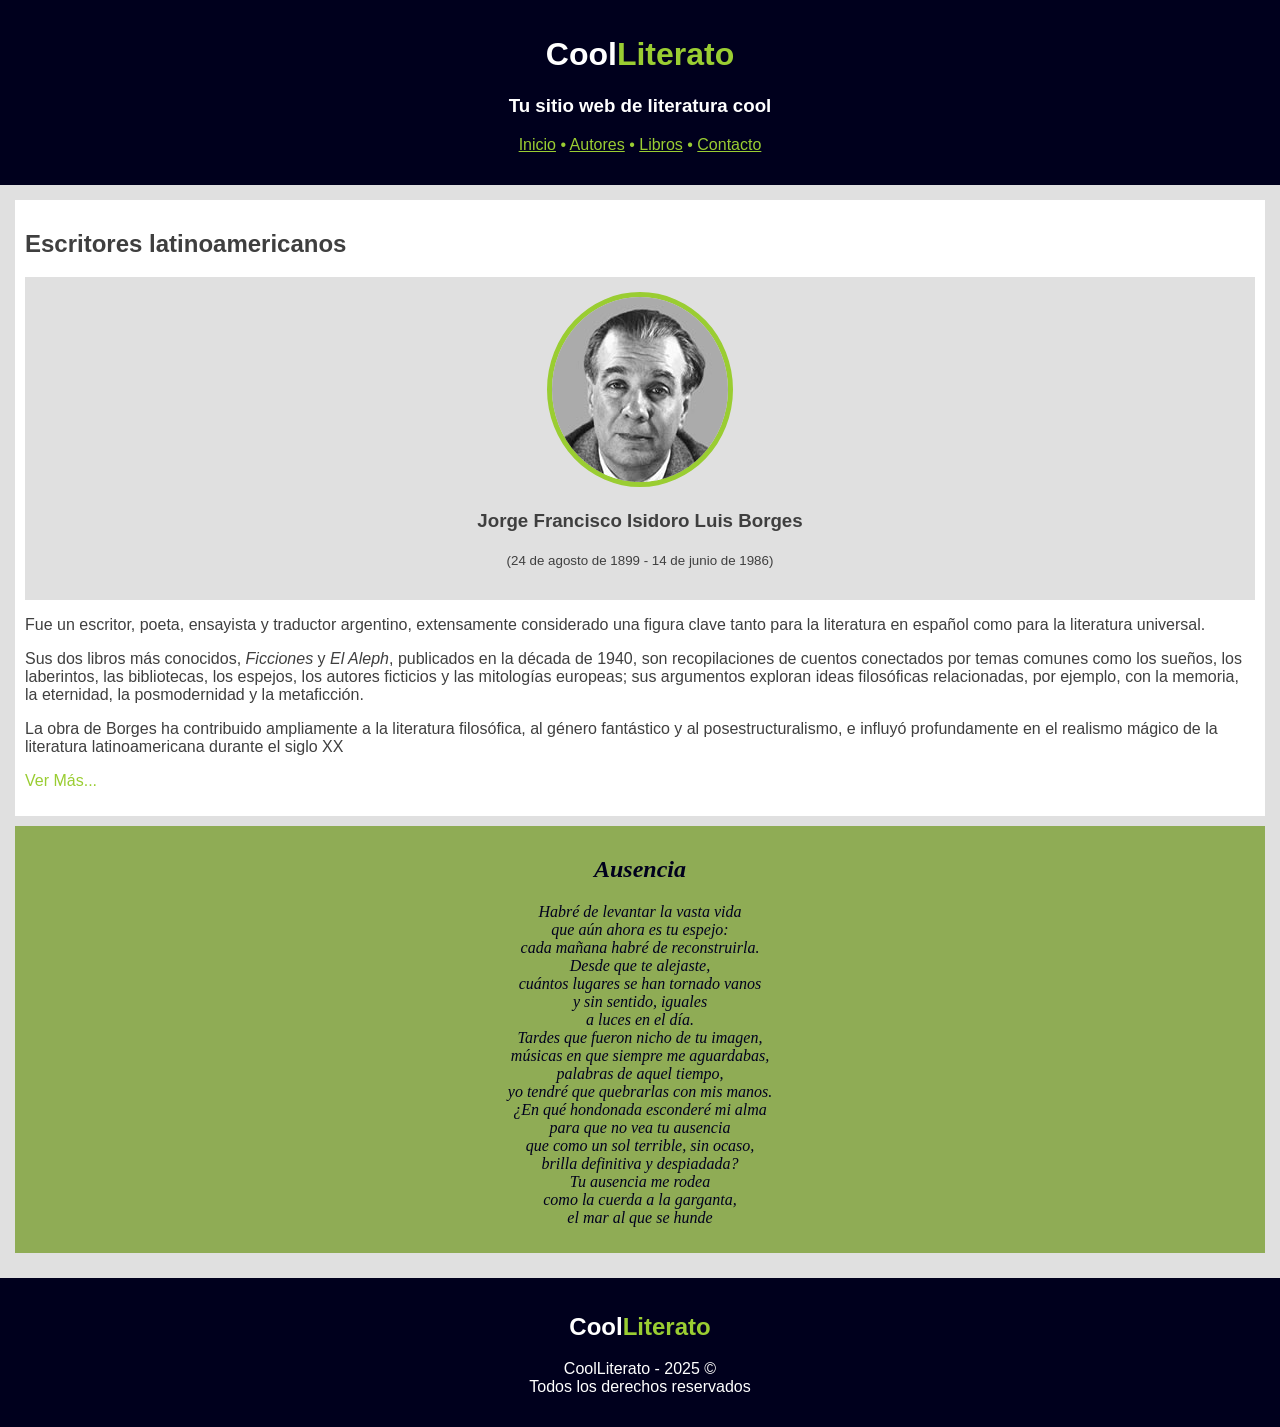
<file: proyecto/index.html>
<!DOCTYPE html>
<html lang="es">
<head>
    <meta charset="UTF-8">
    <meta name="viewport" content="width=device-width, initial-scale=1.0">
    <link rel="stylesheet" href="./styles.css">
    <title>Cool Literato</title>
    <link rel="shortcut icon" href="img/favicon.png" type="image/x-icon">
</head>
<body>
    <header>
        <h1>Cool<span>Literato</span></h1>
        <h3>Tu sitio web de literatura cool</h3>

        <nav>
            <p><u>Inicio</u>&nbsp;&bull;&nbsp;<u>Autores</u>&nbsp;&bull;&nbsp;<u>Libros</u>&nbsp;&bull;&nbsp;<u>Contacto</u></p>
        </nav>
    </header>
    <main>
        <article class="blanco">
            <h2>Escritores latinoamericanos</h2>
            <div class="autor">
                <img src="img/borges-argentina.jpg" alt="Jorge Luis Borges">
                <h3>Jorge Francisco Isidoro Luis Borges</h3>
                <p><small>(24 de agosto de 1899 - 14 de junio de 1986)</small></p>
            </div>
            <p>Fue un escritor, poeta, ensayista y traductor argentino, extensamente considerado una figura clave tanto para la literatura en español como para la literatura universal.</p>
            <p>Sus dos libros más conocidos, <cite>Ficciones</cite> y <cite>El Aleph</cite>, publicados en la década de 1940, son recopilaciones de cuentos conectados por temas comunes como los sueños, los laberintos, las bibliotecas, los espejos, los autores ficticios y las mitologías europeas; sus argumentos exploran ideas filosóficas relacionadas, por ejemplo, con la memoria, la eternidad, la posmodernidad y la metaficción.</p>
            <p>La obra de Borges ha contribuido ampliamente a la literatura filosófica, al género fantástico y al posestructuralismo, e influyó profundamente en el realismo mágico de la literatura latinoamericana durante el siglo XX</p>
            <p><span>Ver Más...</span></p>
        </article>
        <article class="poema">
            <h2>Ausencia</h2>
            <p>
                Habré de levantar la vasta vida<br>
                que aún ahora es tu espejo:<br>
                cada mañana habré de reconstruirla.<br>
                Desde que te alejaste,<br>
                cuántos lugares se han tornado vanos<br>
                y sin sentido, iguales<br>
                a luces en el día.<br>
                Tardes que fueron nicho de tu imagen,<br>
                músicas en que siempre me aguardabas,<br>
                palabras de aquel tiempo,<br>
                yo tendré que quebrarlas con mis manos.<br>
                ¿En qué hondonada esconderé mi alma<br>
                para que no vea tu ausencia<br>
                que como un sol terrible, sin ocaso,<br>
                brilla definitiva y despiadada?<br>
                Tu ausencia me rodea<br>
                como la cuerda a la garganta,<br>
                el mar al que se hunde<br>
            </p>
        </article>
    </main>
    <footer>
        <h2>Cool<span>Literato</span></h2>
        <p>CoolLiterato - 2025 &copy;<br>Todos los derechos reservados</p>
    </footer>
</body>
</html>
</file>
<file: proyecto/styles.css>
body {
    font-family: 'Segoe UI', Tahoma, Geneva, Verdana, sans-serif;
    margin: 0px;
    color: #3f3f3f;
}

header {
    background-color: #00001d;
    color: #ffffff;
    padding: 15px;
    text-align: center;
}

span {
    color: #9acd32;
}

nav {
    color: #9acd32;
}

main {
    background-color: #e0e0e0;
    padding: 15px;
}

article {
    padding: 10px;
    margin-bottom: 10px;
}

.blanco {
    background-color: #ffffff;
}

.autor {
    background-color: #e0e0e0;
    padding: 15px;
    text-align: center;
}

.poema {
    background-color: #8fac55;
    color: #00001d;
    font-family: Georgia, 'Times New Roman', Times, serif;
    text-align: center;
    font-style: italic;
}

footer {
    background-color: #00001d;
    color: #ffffff;
    padding: 15px;
    text-align: center;
}

img {
    border: 5px solid #9acd32;
    border-radius: 50%;
}
</file>
